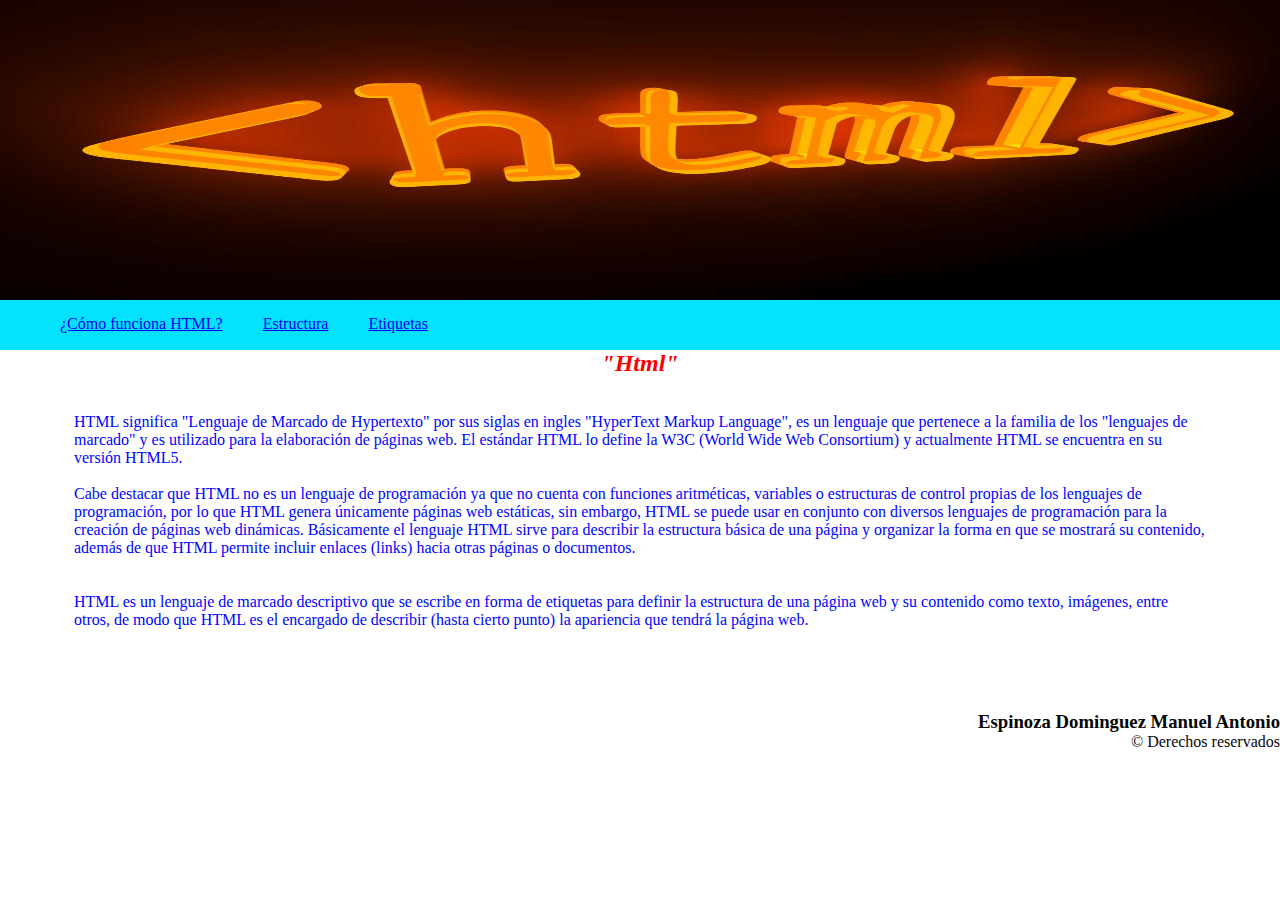
<file: Proyecto 2/index.html>
<!DOCTYPE html>
<html lang="en">
<head>
    <meta charset="UTF-8">
    <meta name="viewport" content="width=device-width, initial-scale=1.0">
    <meta http-equiv="X-UA-Compatible" content="ie=edge">
    <title>Document</title>
   <link rel="stylesheet" href="css/style.css">
</head>
<body>
    <header>
        
    </header>
    <nav>
        <ul> 
            <li><a href="Funcionamiento.html">¿Cómo funciona HTML?</a></li>
            <li><a href="Estructura.html">Estructura</a></li>
            <li><a href="Etiquetas.html">Etiquetas</a></li>
        </ul>
    </nav>
    <article>
         <i><br><p><h2 align="center" style="color:rgb(255, 0, 0);">"Html"</h2></i></p>
             <dt>
             <p style="color: rgb(8, 255, 255);"> </p>
                <br><br><p> HTML significa "Lenguaje de Marcado de Hypertexto" por sus siglas en ingles "HyperText Markup Language", es un lenguaje que pertenece a la familia de los "lenguajes de marcado" y es utilizado para la elaboración de páginas web. El estándar HTML lo define la W3C (World Wide Web Consortium) y actualmente HTML se encuentra en su versión HTML5.</p>
                <br><p> Cabe destacar que HTML no es un lenguaje de programación ya que no cuenta con funciones aritméticas, variables o estructuras de control propias de los lenguajes de programación, por lo que HTML genera únicamente páginas web estáticas, sin embargo, HTML se puede usar en conjunto con diversos lenguajes de programación para la creación de páginas web dinámicas. 
                Básicamente el lenguaje HTML sirve para describir la estructura básica de una página y organizar la forma en que se mostrará su contenido, además de que HTML permite incluir enlaces (links) hacia otras páginas o documentos.</p>
                <br><br><p>HTML es un lenguaje de marcado descriptivo que se escribe en forma de etiquetas para definir la estructura de una página web y su contenido como texto, imágenes, entre otros, de modo que HTML es el encargado de describir (hasta cierto punto) la apariencia que tendrá la página web.</p> 
             </dt>                                 
    </article> 
    <footer>
        <br><br><br><br>
        <h3 align="right">Espinoza Dominguez Manuel Antonio</h3>
        <p align="right">&copy; Derechos reservados</p>
    </footer> 
</body>
</html>
</file>
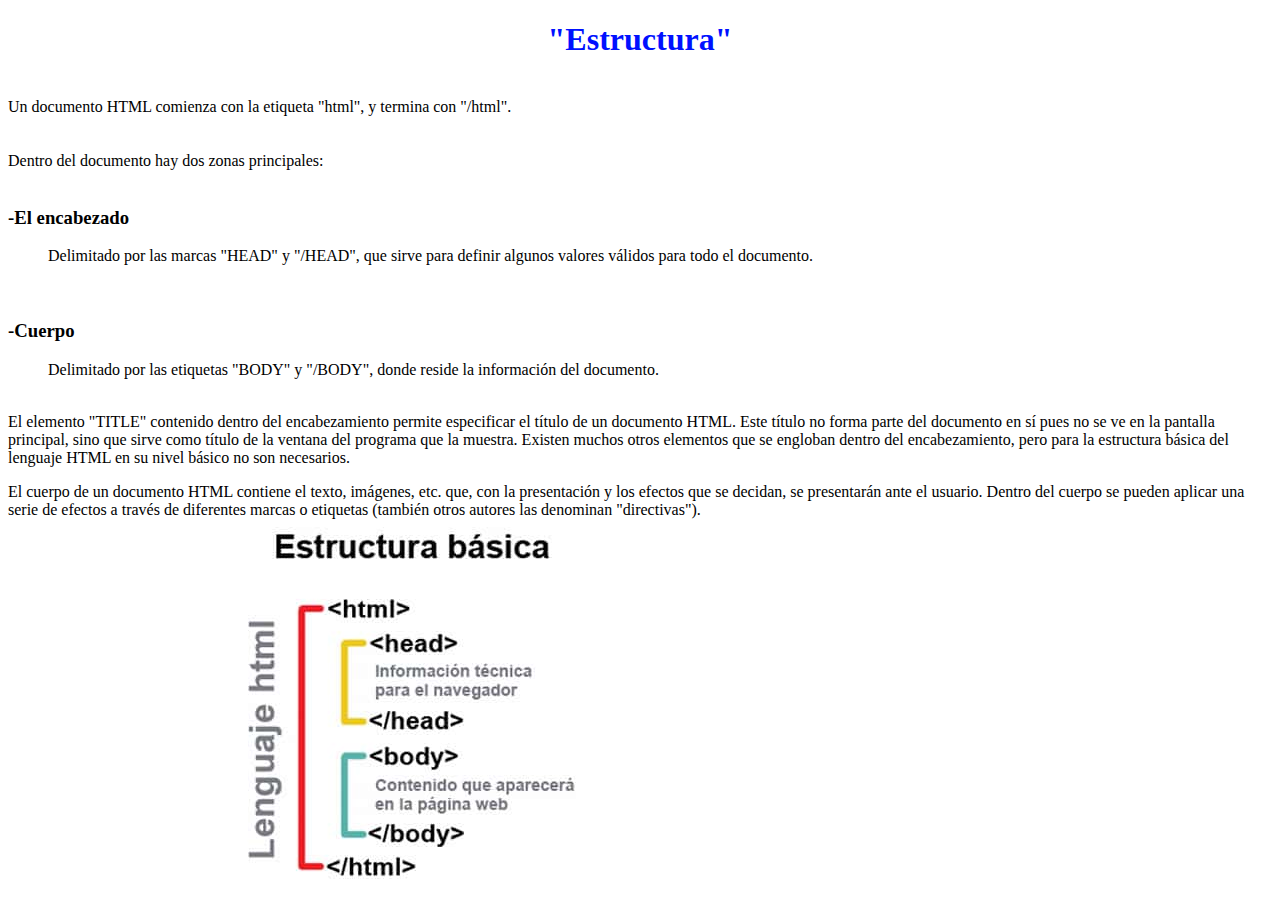
<file: Proyecto 2/Estructura.html>
<!DOCTYPE html>
<html lang="en">
<head>
    <meta charset="UTF-8">
    <meta name="viewport" content="width=device-width, initial-scale=1.0">
    <meta http-equiv="X-UA-Compatible" content="ie=edge">
    <title>Document</title>
</head>
<body>
        <h1 align="center" style="color:rgb(0, 17, 255);">"Estructura"</h1>
        <dt> 
            <br> Un documento HTML comienza con la etiqueta "html", y termina con "/html".<br><br><br> Dentro del documento hay dos zonas principales: 
            <br><br><h3>-El encabezado</h3> <dd>Delimitado por las marcas "HEAD" y "/HEAD", que sirve para definir algunos valores válidos para todo el documento.</dd>
            <br><br><h3>-Cuerpo</h3> <dd>Delimitado por las etiquetas "BODY" y "/BODY", donde reside la información del documento. </dd>
            <p></p><br>El elemento "TITLE"  contenido dentro del encabezamiento permite especificar el título de un documento HTML. Este título no forma parte del documento en sí pues no se ve en la pantalla principal, sino que sirve como título de la ventana del programa que la muestra. Existen muchos otros elementos que se engloban dentro del encabezamiento, pero para la estructura básica del lenguaje HTML en su nivel básico no son necesarios.
            <p></p> El cuerpo de un documento HTML contiene el texto, imágenes, etc. que, con la presentación y los efectos que se decidan, se presentarán ante el usuario. Dentro del cuerpo se pueden aplicar una serie de efectos a través de diferentes marcas o etiquetas (también otros autores las denominan "directivas"). 
            <img src="imagenes/estructura.jpg">        
        </dt>
</body>
</html>
</file>
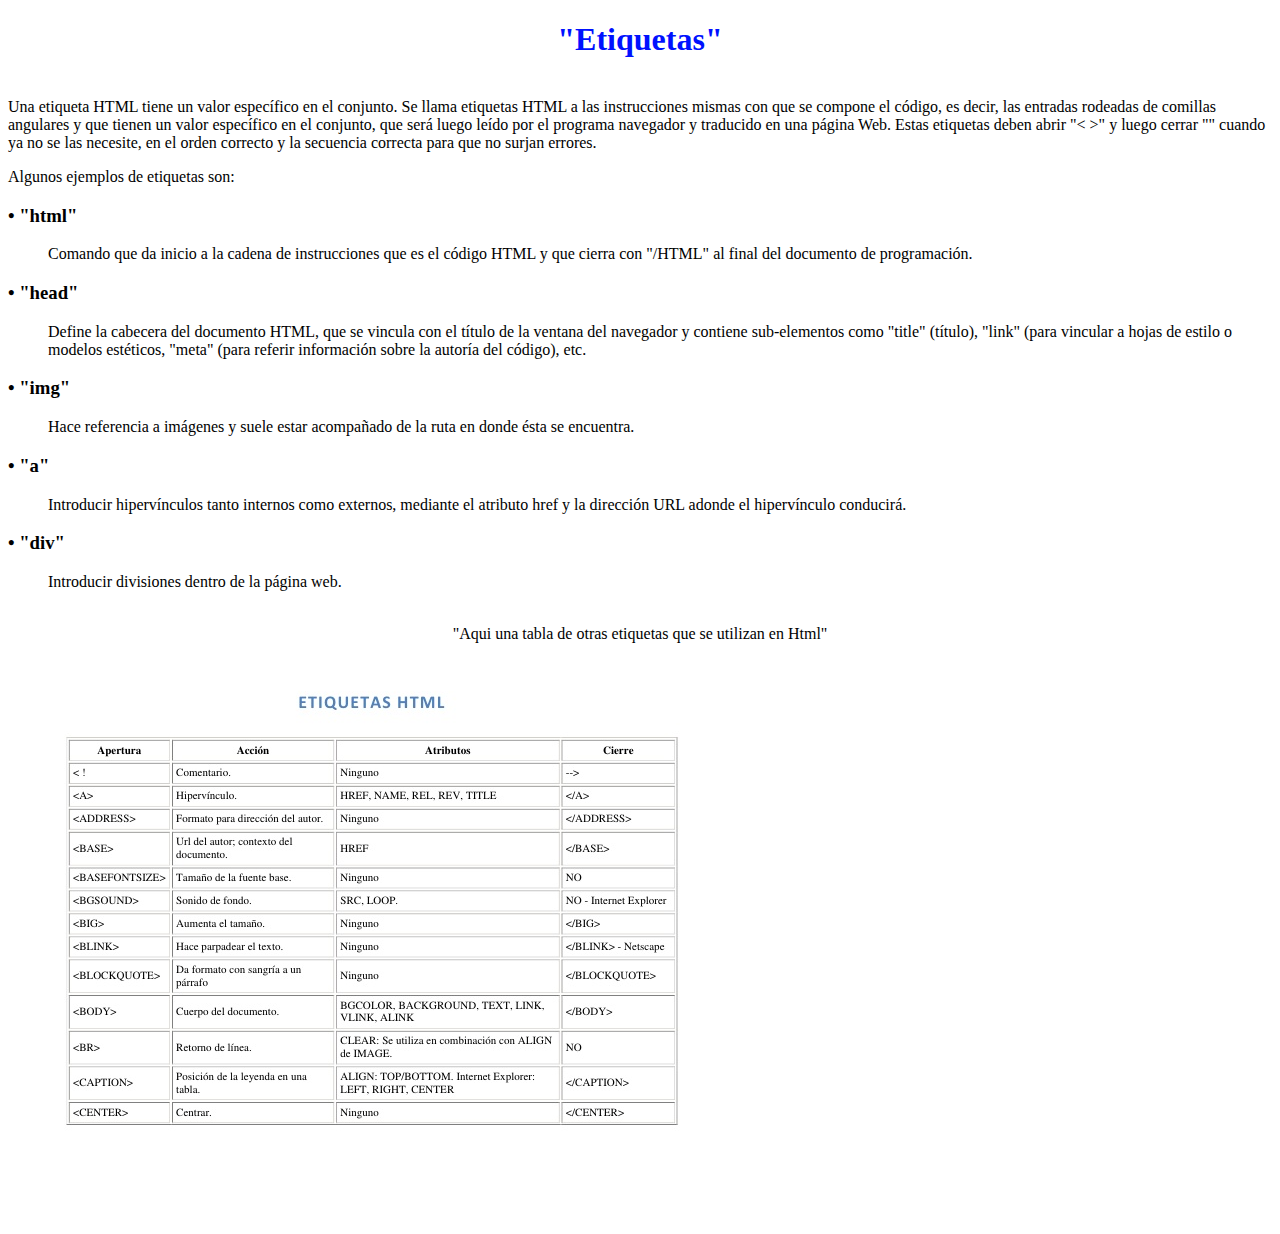
<file: Proyecto 2/Etiquetas.html>
<!DOCTYPE html>
<html lang="en">
<head>
    <meta charset="UTF-8">
    <meta name="viewport" content="width=device-width, initial-scale=1.0">
    <meta http-equiv="X-UA-Compatible" content="ie=edge">
    <title>Document</title>
</head>
<body>
    <h1 align="center" style="color:rgb(0, 17, 255)">"Etiquetas"</h1>
    <dt>
            <br>Una etiqueta HTML tiene un valor específico en el conjunto.  
            Se llama etiquetas HTML a las instrucciones mismas con que se compone el código, es decir, las entradas rodeadas de comillas angulares y que tienen un valor específico en el conjunto, que será luego leído por el programa navegador y traducido en una página Web. Estas etiquetas deben abrir "< >" y luego cerrar "</>" cuando ya no se las necesite, en el orden correcto y la secuencia correcta para que no surjan errores. 
            <p></p>Algunos ejemplos de etiquetas son: 
            <h3>•	"html"</h3>     
                <dd>Comando que da inicio a la cadena de instrucciones que es el código HTML y que cierra con "/HTML" al final del documento de programación.</dd> 
            <h3>•	"head"</h3> 
                <dd> Define la cabecera del documento HTML, que se vincula con el título de la ventana del navegador y contiene sub-elementos como "title" (título), "link" (para vincular a hojas de estilo o modelos estéticos, "meta" (para referir información sobre la autoría del código), etc.</dd>
            <h3>•	"img"</h3> 
                <dd>Hace referencia a imágenes y suele estar acompañado de la ruta en donde ésta se encuentra.</dd>
            <h3>•	"a"</h3> 
                <dd>Introducir hipervínculos tanto internos como externos, mediante el atributo href y la dirección URL adonde el hipervínculo conducirá.</dd>
            <h3>•	"div"</h3> 
                <dd>Introducir divisiones dentro de la página web.</dd> 
            <p></p><br> <center>"Aqui una tabla de otras etiquetas que se utilizan en Html"</center>
            <p></p><img src="imagenes/etiquetas.jpg" alt="center">
           
            
    </dt>
</body>
</html>
</file>
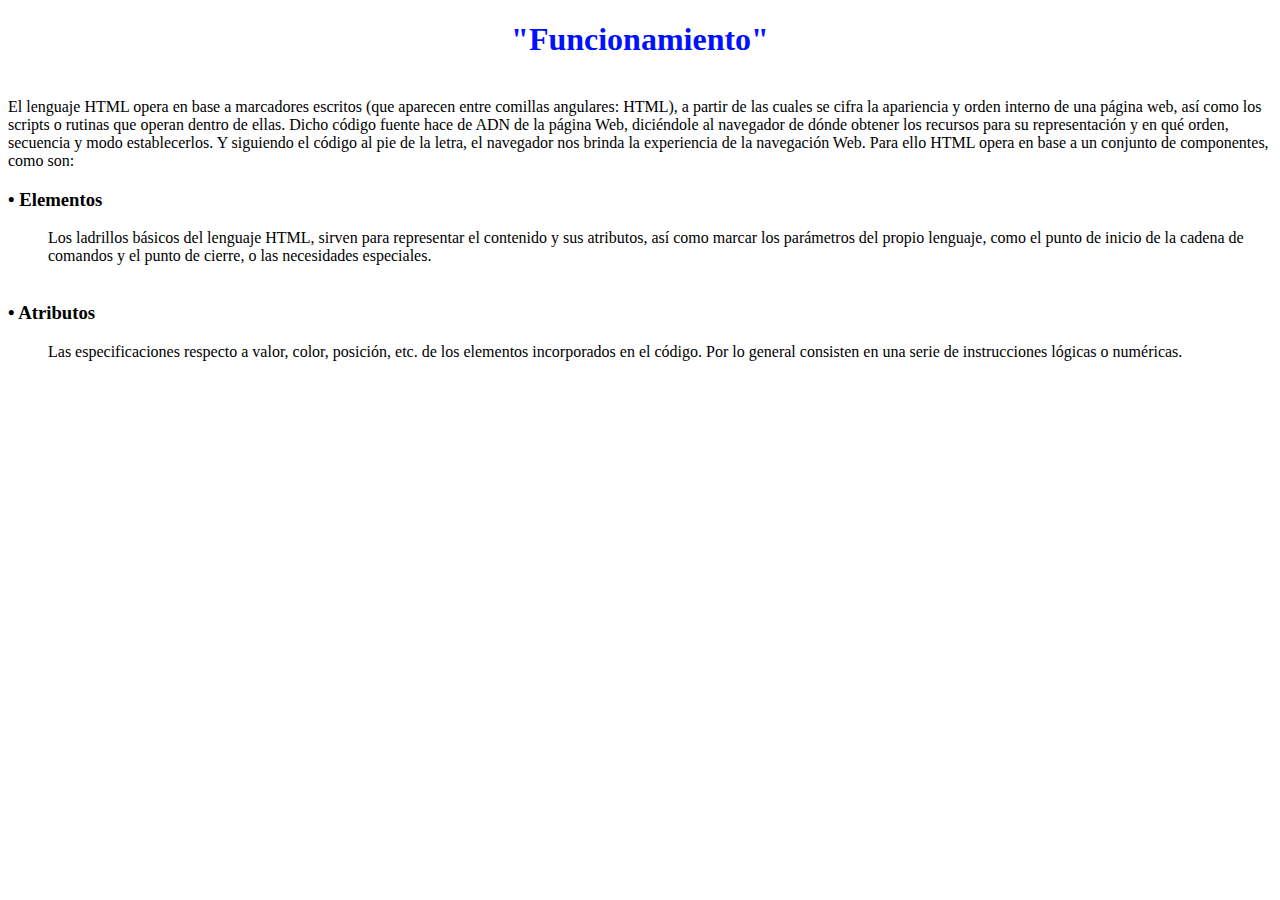
<file: Proyecto 2/Funcionamiento.html>
<!DOCTYPE html>
<html lang="en">
<head>
    <meta charset="UTF-8">
    <meta name="viewport" content="width=device-width, initial-scale=1.0">
    <meta http-equiv="X-UA-Compatible" content="ie=edge">
    <title>Document</title>
</head>
<body>
    <h1 align="center" style="color:rgb(0, 17, 255);">"Funcionamiento"</h1> 
    <dt>
        <br> El lenguaje HTML opera en base a marcadores escritos (que aparecen entre comillas angulares: HTML), a partir de las cuales se cifra la apariencia y orden interno de una página web, así como los scripts o rutinas que operan dentro de ellas. Dicho código fuente hace de ADN de la página Web, diciéndole al navegador de dónde obtener los recursos para su representación y en qué orden, secuencia y modo establecerlos. Y siguiendo el código al pie de la letra, el navegador nos brinda la experiencia de la navegación Web. 
        Para ello HTML opera en base a un conjunto de componentes, como son: 
        <p><h3>•	Elementos</h3> <dd>Los ladrillos básicos del lenguaje HTML, sirven para representar el contenido y sus atributos, así como marcar los parámetros del propio lenguaje, como el punto de inicio de la cadena de comandos y el punto de cierre, o las necesidades especiales.</dd> 
        <br><p><h3>•	Atributos</h3> <dd>Las especificaciones respecto a valor, color, posición, etc. de los elementos incorporados en el código. Por lo general consisten en una serie de instrucciones lógicas o numéricas.</dd>    
    </dt>        
</body>
</html>
</file>
<file: Proyecto 2/css/style.css>
*{
    margin: 0;
}
body{
  background-color:hsla(0, 0%, 100%, 0.986)  
}
header{
    height: 300px;
    padding: 1s0px;
    background:url("../imagenes/html1.jpg") no-repeat;
    text-align: center;
    background-size: 100% 100%; 
    background-repeat: no-repeat;
}
nav{
    background: rgb(4, 226, 255);
    float: right;
    margin-top: 0px;
    height: 50px;
    width:100%; 
}
nav ul li{
    float:left;
    color: rgb(221, 236, 216);
    display:inline;
    padding: 15px 20px 0 20px;
    list-style: none;   
}
article{
    color: #0004ff;
    background-size: 100% 100%; 
    margin-left: 5%;
    margin-right: 5%;
    padding: 10px;  
}
footer{   
    color: rgb(5, 7, 7);
}
</file>
